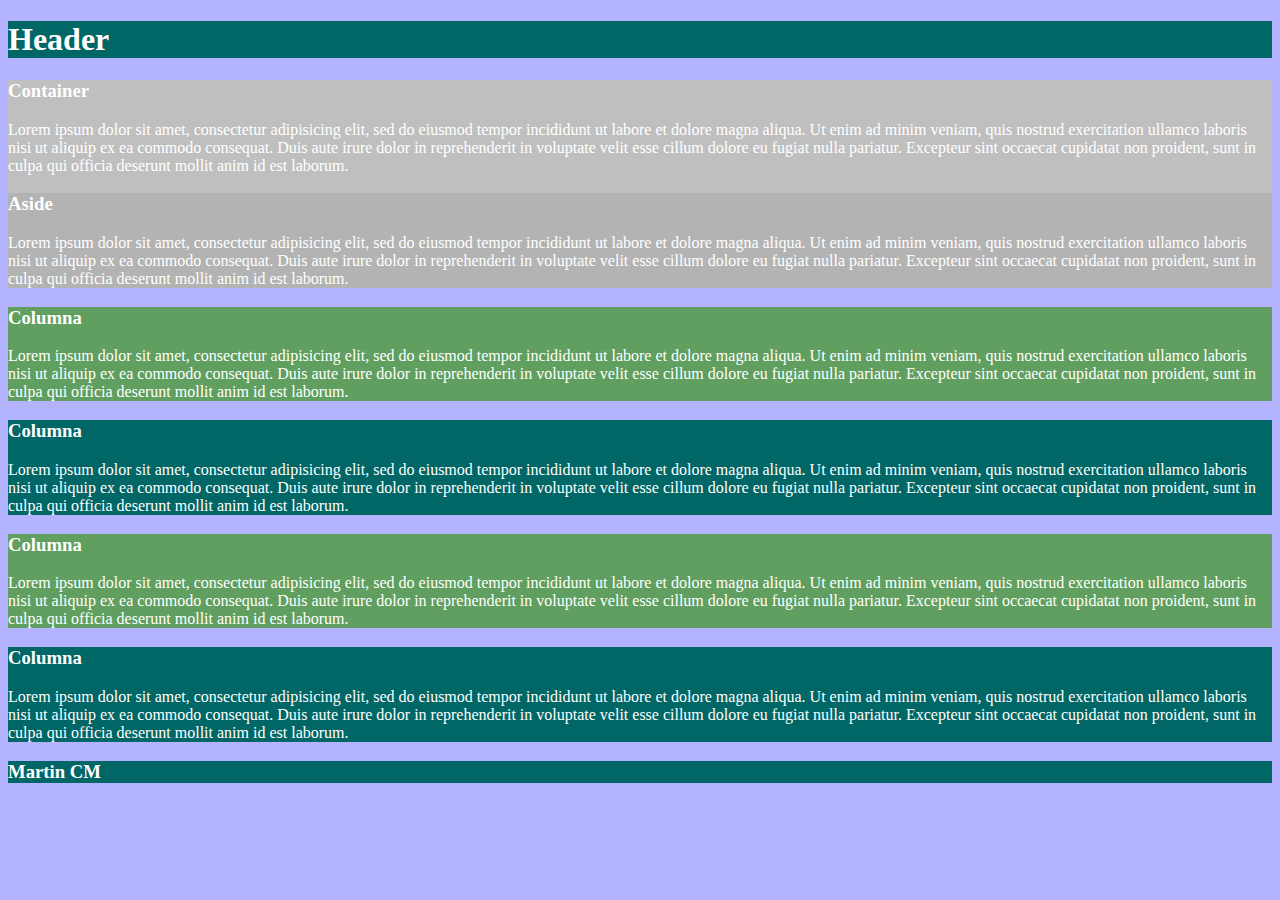
<file: grid/index.html>
<!DOCTYPE html>
<html lang="en">
<head>
  <meta charset="UTF-8">
  <meta name="viewport" content="width=device-width, initial-scale=1.0">
  <link rel="stylesheet" href="https://stackpath.bootstrapcdn.com/bootstrap/4.1.3/css/bootstrap.min.css" integrity="sha384-MCw98/SFnGE8fJT3GXwEOngsV7Zt27NXFoaoApmYm81iuXoPkFOJwJ8ERdknLPMO" crossorigin="anonymous">
  <link rel="stylesheet" href="estilos.css">
  <title>Bootstrap Cap2</title>
</head>
<body>
    <header>
      <div class="container">  <!--100% size-->
        <h1>Header</h1>
      </div>
    </header>
    <div class="container">
      <section class="main row">
        <article class="col-xs-12 col-sm-8 col-md-9 col-lg-9"> <!-- col-xs, col-sm, col-md, col-lg -->
          <h3>Container</h3>
          <p>
            Lorem ipsum dolor sit amet, consectetur adipisicing elit, sed do
            eiusmod tempor incididunt ut labore et dolore magna aliqua. Ut enim ad
            minim veniam, quis nostrud exercitation ullamco laboris nisi ut aliquip
            ex ea commodo consequat. Duis aute irure dolor in reprehenderit in
            voluptate velit esse cillum dolore eu fugiat nulla pariatur. Excepteur
            sint occaecat cupidatat non proident, sunt in culpa qui officia deserunt
            mollit anim id est laborum.
          </p>
        </article>
        <aside class="col-xs-12 col-sm-4 col-md-3 col-lg-3">
          <h3>Aside</h3>
          <p>
            Lorem ipsum dolor sit amet, consectetur adipisicing elit, sed do
            eiusmod tempor incididunt ut labore et dolore magna aliqua. Ut enim ad
            minim veniam, quis nostrud exercitation ullamco laboris nisi ut aliquip
            ex ea commodo consequat. Duis aute irure dolor in reprehenderit in
            voluptate velit esse cillum dolore eu fugiat nulla pariatur. Excepteur
            sint occaecat cupidatat non proident, sunt in culpa qui officia deserunt
            mollit anim id est laborum.
          </p>
        </aside>
      </section>
      <div class="row">
        <div class="color1 col-xs-12 col-sm-6 col-md-3 col-lg-3">
          <h3>Columna</h3>
          <p>
            Lorem ipsum dolor sit amet, consectetur adipisicing elit, sed do
            eiusmod tempor incididunt ut labore et dolore magna aliqua. Ut enim ad
            minim veniam, quis nostrud exercitation ullamco laboris nisi ut aliquip
            ex ea commodo consequat. Duis aute irure dolor in reprehenderit in
            voluptate velit esse cillum dolore eu fugiat nulla pariatur. Excepteur
            sint occaecat cupidatat non proident, sunt in culpa qui officia deserunt
            mollit anim id est laborum.
          </p>
        </div>
        <!--clearfix sirve para resolver errores  -->
        <!--div class="clearfix visible-sm-block"></div>
        <!--clearfix sirve para resolver errores  -->
        <div class="color2 col-xs-12 col-sm-6 col-md-3 col-lg-3">
          <h3>Columna</h3>
          <p>
            Lorem ipsum dolor sit amet, consectetur adipisicing elit, sed do
            eiusmod tempor incididunt ut labore et dolore magna aliqua. Ut enim ad
            minim veniam, quis nostrud exercitation ullamco laboris nisi ut aliquip
            ex ea commodo consequat. Duis aute irure dolor in reprehenderit in
            voluptate velit esse cillum dolore eu fugiat nulla pariatur. Excepteur
            sint occaecat cupidatat non proident, sunt in culpa qui officia deserunt
            mollit anim id est laborum.
          </p>
          <!--p>
          Lorem ipsum dolor sit amet, consectetur adipisicing elit, sed do
          eiusmod tempor incididunt ut labore et dolore magna aliqua. Ut enim ad
          minim veniam, quis nostrud exercitation ullamco laboris nisi ut aliquip
          ex ea commodo consequat. Duis aute irure dolor in reprehenderit in
          voluptate velit esse cillum dolore eu fugiat nulla pariatur. Excepteur
          sint occaecat cupidatat non proident, sunt in culpa qui officia deserunt
          mollit anim id est laborum.
        </p-->
      </div>
      <div class="color1 col-xs-12 col-sm-6 col-md-3 col-lg-3">
        <h3>Columna</h3>
        <p>
          Lorem ipsum dolor sit amet, consectetur adipisicing elit, sed do
          eiusmod tempor incididunt ut labore et dolore magna aliqua. Ut enim ad
          minim veniam, quis nostrud exercitation ullamco laboris nisi ut aliquip
          ex ea commodo consequat. Duis aute irure dolor in reprehenderit in
          voluptate velit esse cillum dolore eu fugiat nulla pariatur. Excepteur
          sint occaecat cupidatat non proident, sunt in culpa qui officia deserunt
          mollit anim id est laborum.
        </p>
      </div>
      <div class="color2 col-xs-12 col-sm-6 col-md-3 col-lg-3">
        <h3>Columna</h3>
        <p>
          Lorem ipsum dolor sit amet, consectetur adipisicing elit, sed do
          eiusmod tempor incididunt ut labore et dolore magna aliqua. Ut enim ad
          minim veniam, quis nostrud exercitation ullamco laboris nisi ut aliquip
          ex ea commodo consequat. Duis aute irure dolor in reprehenderit in
          voluptate velit esse cillum dolore eu fugiat nulla pariatur. Excepteur
          sint occaecat cupidatat non proident, sunt in culpa qui officia deserunt
          mollit anim id est laborum.
        </p>
      </div>
    </div>
    </div>
    <footer>
      <div class="container">
        <div class="container">
            <h3>
                <label>Martin CM</label>
            </h3>
        </div>
      </div>
    </footer>
    <!--Bootstrap CDM Jquery, css, javascript-->
  <script src="https://stackpath.bootstrapcdn.com/bootstrap/4.1.3/js/bootstrap.min.js" integrity="sha384-ChfqqxuZUCnJSK3+MXmPNIyE6ZbWh2IMqE241rYiqJxyMiZ6OW/JmZQ5stwEULTy" crossorigin="anonymous"></script>
  <script src="https://code.jquery.com/jquery-3.3.1.slim.min.js" integrity="sha384-q8i/X+965DzO0rT7abK41JStQIAqVgRVzpbzo5smXKp4YfRvH+8abtTE1Pi6jizo" crossorigin="anonymous"></script>
  <script src="https://cdnjs.cloudflare.com/ajax/libs/popper.js/1.14.3/umd/popper.min.js" integrity="sha384-ZMP7rVo3mIykV+2+9J3UJ46jBk0WLaUAdn689aCwoqbBJiSnjAK/l8WvCWPIPm49" crossorigin="anonymous"></script>
  </body>
</html>
</file>
<file: grid/estilos.css>
header {
  background:#006666;
  color:#fff;
}

.main {
  background:#bfbfbf;
}

.color1{
  background:#609f60;
  color: #fff;
}

.color2{
  background: #006666;
  color: #fff;
}

aside {
  background:#b3b3b3;
  color:fff;
}

footer {
  background:#006666;
  color: #fff;
}

body{
    background:#b3b3ff;
  color:#FFFFFF;
}
</file>
